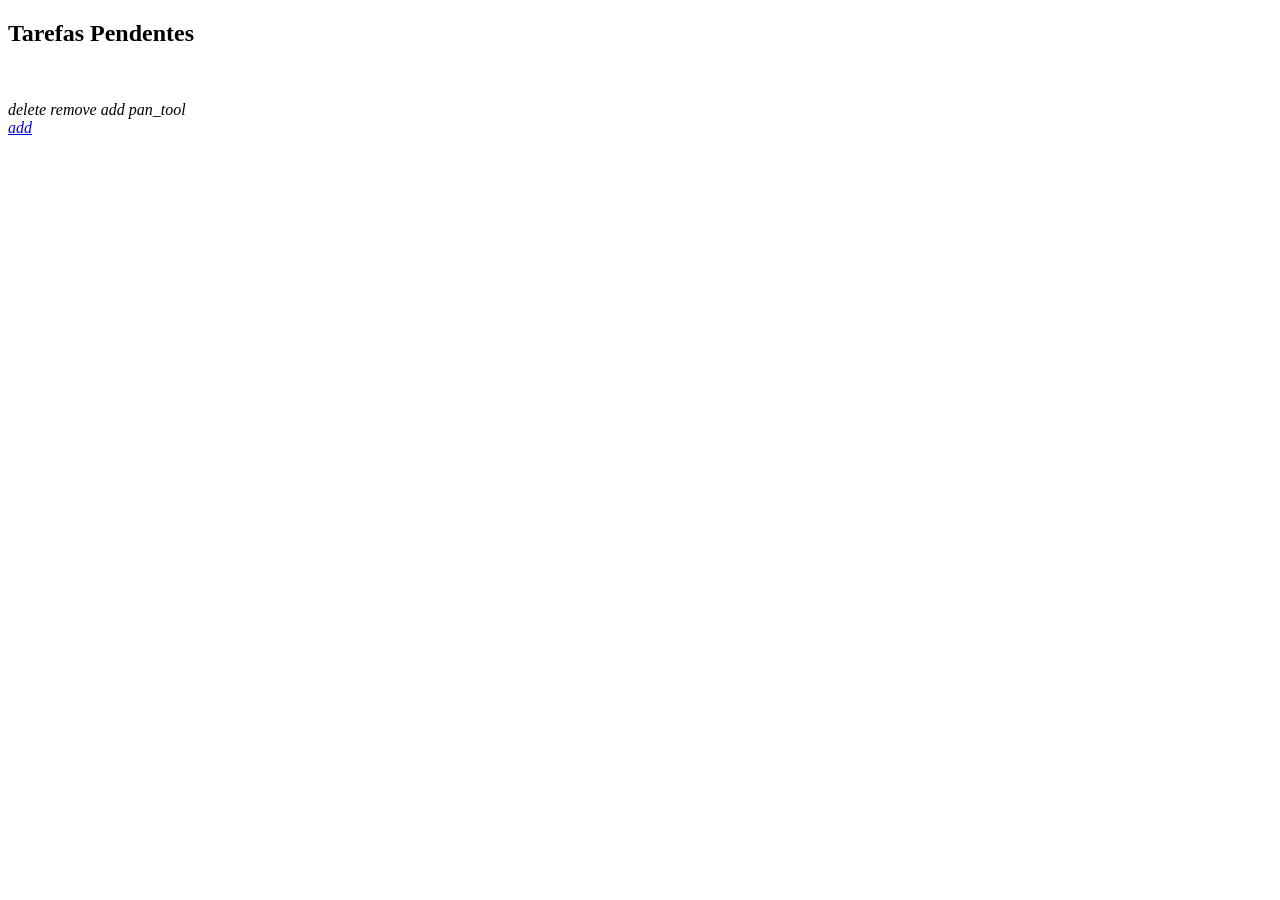
<file: src/main/resources/templates/task/index.html>
<!DOCTYPE html>
<html lang="pt-BR" xmlns:th="http://www.thymeleaf.org">

<head th:replace="~{ _template :: head('tarefas') }" ></head>

<body>

    <nav th:replace="~{ _template :: #navbar }"></nav>

    <div class="container">

        <div class="card-panel teal accent-3" th:if="${success}" th:text="${success}"></div>
        <div class="card-panel red accent-3 white-text" th:if="${error}" th:text="${error}"></div>

        <h2>Tarefas Pendentes</h2>

        <div class="row">

            <div th:each="task : ${tasks}" class="col s12 m6 l4">
                <div class="card">
                    <div class="card-content">
                        <img th:if="${task.user != null}" th:src="${task.user.avatarUrl}" alt="" class="avatar">
                        <div class="progress">
                            <div class="determinate" th:style="${'width:' + task.status + '%' }"></div>
                        </div>
                        <span th:text="${task.title}" class="card-title"></span>
                        <p th:text="${task.description}"></p>
                        <span th:text="${task.score}" data-badge-caption="points" class="badge red white-text"></span>
                    </div>
                    <div class="card-action">
                        <a th:href="${'/task/delete/' + task.id}" class="waves-effect waves-light btn-small red">
                            <i class="material-icons">delete</i>
                        </a>
                        <a th:href="${'/task/dec/' + task.id}" class="waves-effect waves-light btn-small" title="diminuir status">
                            <i class="material-icons">remove</i>
                        </a>
                        <a th:if="${task.status != 100}" th:href="${'/task/inc/' + task.id}" class="waves-effect waves-light btn-small" title="aumentar status">
                            <i class="material-icons">add</i>
                        </a>
                        <a th:href="${'/task/catch/' + task.id}" class="waves-effect waves-light btn-small purple" title="pegar tarefa">
                            <i class="material-icons">pan_tool</i>
                        </a>

                    </div>
                </div>

            </div>

        </div>

    </div>


    <div class="fixed-action-btn">
        <a href="/task/new" class="btn-floating btn-large red">
            <i class="large material-icons">add</i>
        </a>
    </div>

</body>

<script>
    document.addEventListener('DOMContentLoaded', function () {
        var elems = document.querySelectorAll('.dropdown-trigger');
        const options = {
            constrainWidth: false,
            coverTrigger: false
        }
        var instances = M.Dropdown.init(elems, options);
    });
</script>

</html>
</file>
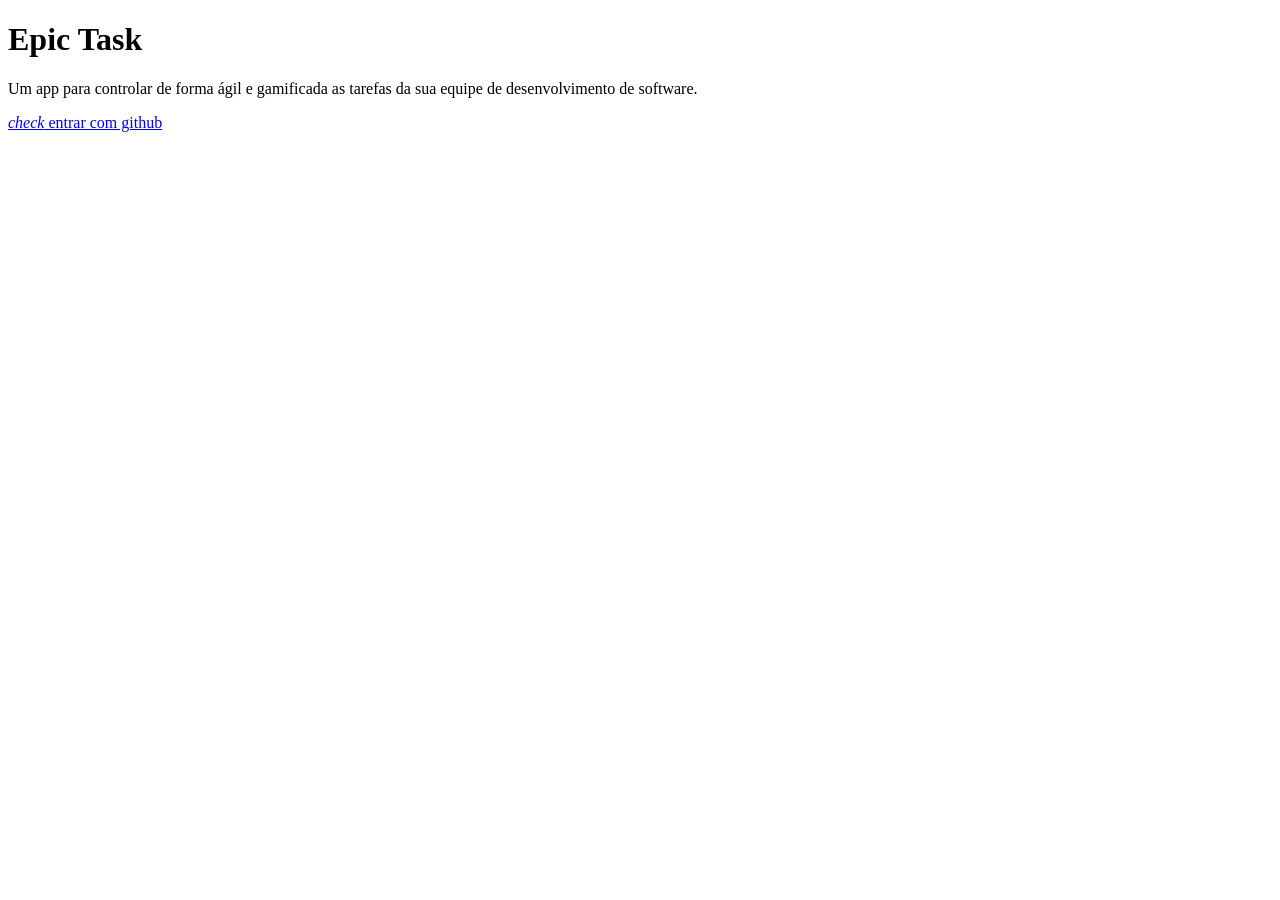
<file: src/main/resources/templates/auth/login.html>
<!DOCTYPE html>
<html lang="pt-BR" xmlns:th="http://www.thymeleaf.org">

<head th:replace="~{ _template :: head('entrar') }" ></head>

<body>

    <main class="container center">
        <h1>Epic Task</h1>
    
        <p>Um app para controlar de forma ágil e gamificada as tarefas da sua equipe de desenvolvimento de software.</p>


        <a href="/oauth2/authorization/github" class="btn">
            <i class="material-icons left">check</i>
            entrar com github
        </a>

    </main>

    
</body>
</html>
</file>
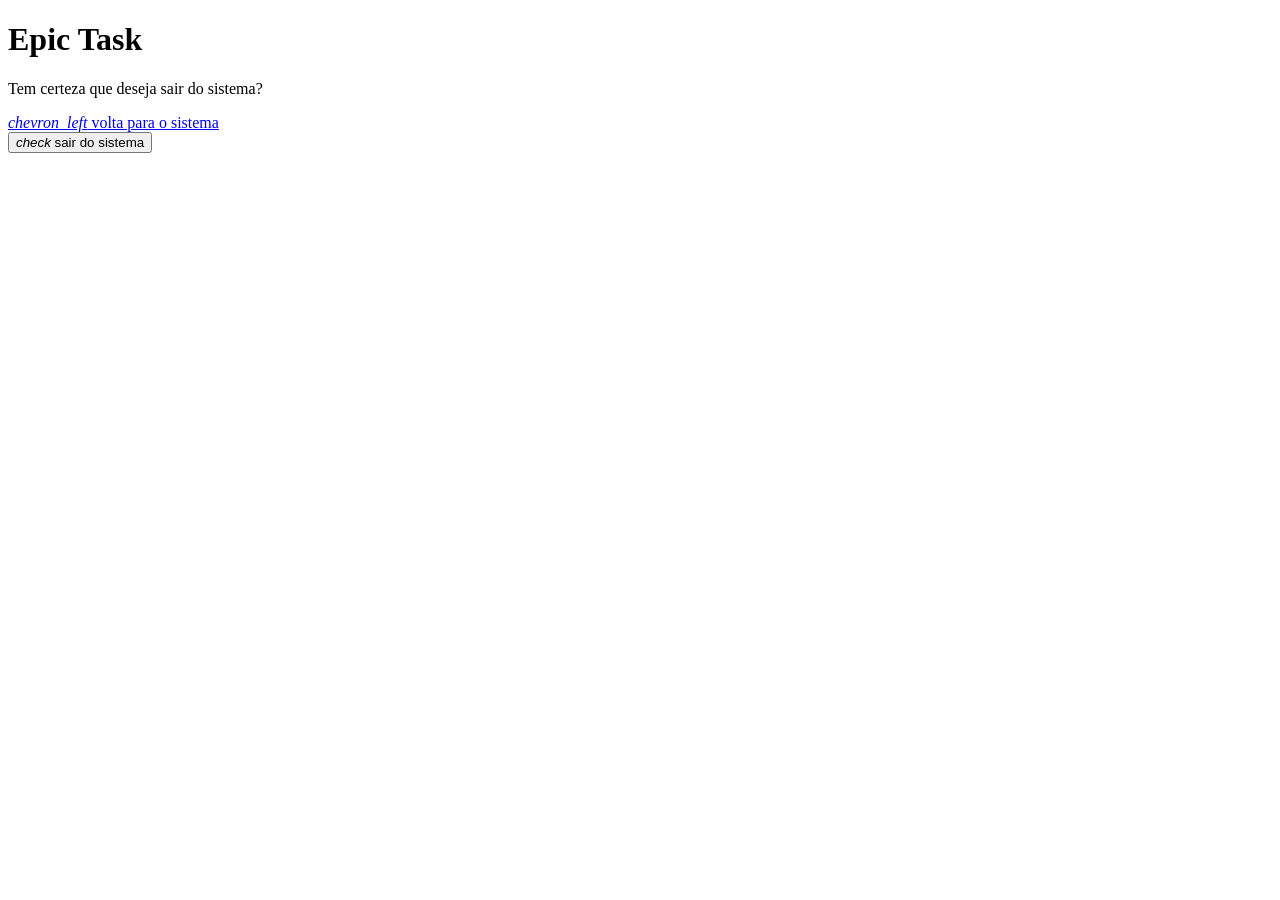
<file: src/main/resources/templates/auth/logout.html>
<!DOCTYPE html>
<html lang="pt-BR" xmlns:th="http://www.thymeleaf.org">

<head th:replace="~{ _template :: head('sair') }" ></head>

<body>

    <main class="container center">
        <h1>Epic Task</h1>
    
        <p>Tem certeza que deseja sair do sistema?</p>

        <div>
            <a href="/task" class="btn grey">
                <i class="material-icons left">chevron_left</i>
                volta para o sistema
            </a>
            <form th:action="${'/logout'}" method="post">
                <button class="btn">
                    <i class="material-icons left">check</i>
                    sair do sistema
                </button>
            </form>
            
        </div>


    </main>

    
</body>
</html>
</file>
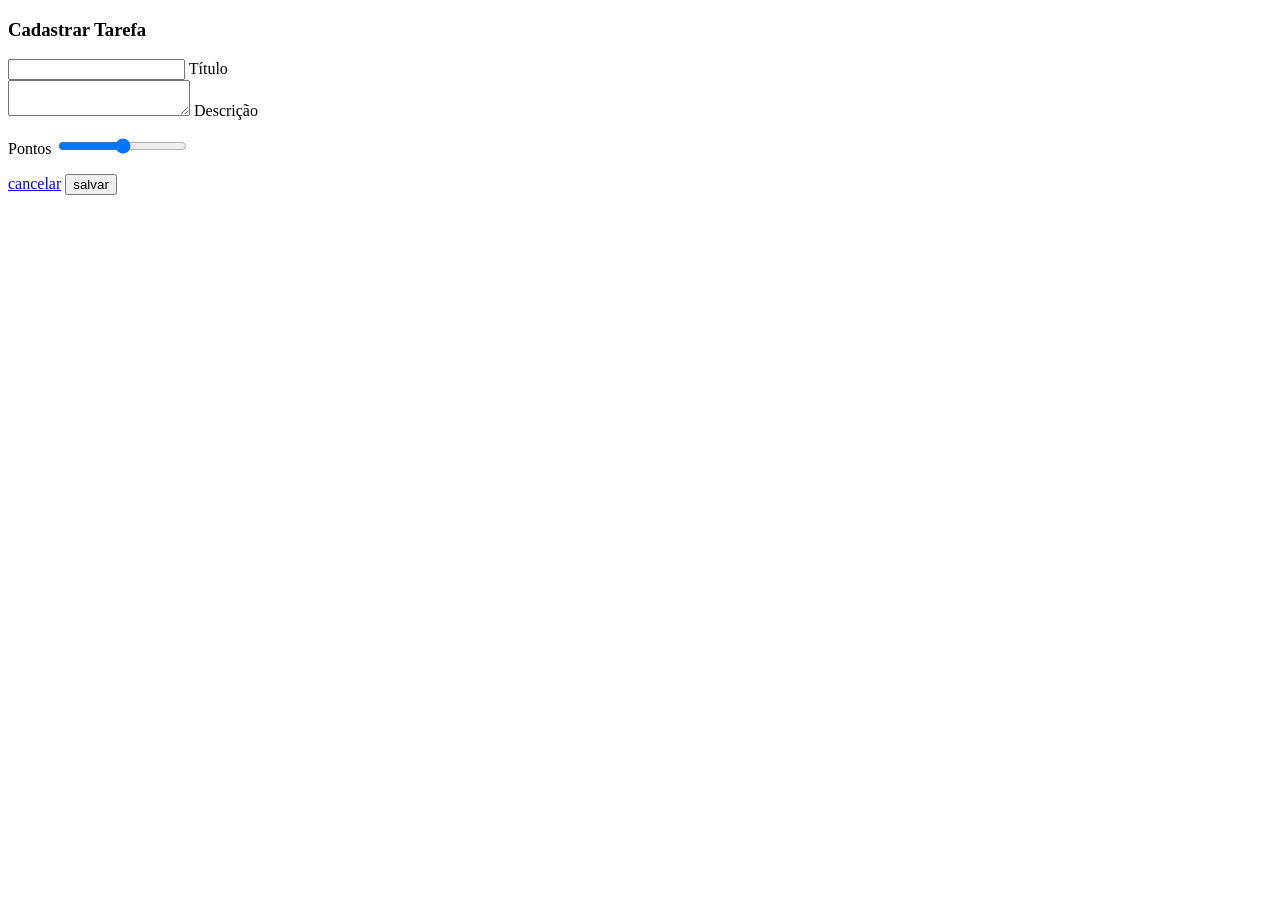
<file: src/main/resources/templates/task/form.html>
<!DOCTYPE html>
<html lang="pt-BR" xmlns:th="http://www.thymeleaf.org">

<head th:replace="~{ _template :: head('cadastrar') }" ></head>

<body>

    <nav th:replace="~{ _template :: #navbar }"></nav>

    <div class="container">

        <h3>Cadastrar Tarefa</h3>

        <div class="row">
            <form th:action="${'/task'}" method="post" class="col s12" th:object="${task}">
                <div class="row">
                    <div class="input-field col s12">
                        <input 
                            th:field="*{title}" 
                            type="text"
                            th:classappend="${#fields.hasErrors('title')} ? invalid"
                        >
                        <label for="title">Título</label>
                        <span class="helper-text red-text" th:errors="*{title}"></span>
                    </div>
                </div>
                <div class="row">
                    <div class="input-field col s12">
                        <textarea 
                            th:field="*{description}" 
                            class="materialize-textarea"
                            th:classappend="${#fields.hasErrors('description')} ? invalid"
                        ></textarea>
                        <label for="description">Descrição</label>
                        <span class="helper-text red-text" th:errors="*{description}"></span>
                    </div>  
                </div>
                <div class="row">
                    <div class="col s12">
                        <p class="range-field">
                            <label for="score">Pontos</label>
                            <input th:field="*{score}" type="range" min="1" max="100" />
                            <span class="helper-text red-text" th:errors="*{score}"></span>
                          </p>
                    </div>
                </div>
                <div>
                    <a href="/task" class="btn grey">cancelar</a>
                    <button class="btn">salvar</button>
                </div>
            </form>
        </div>


    </div>




</body>

</html>
</file>
